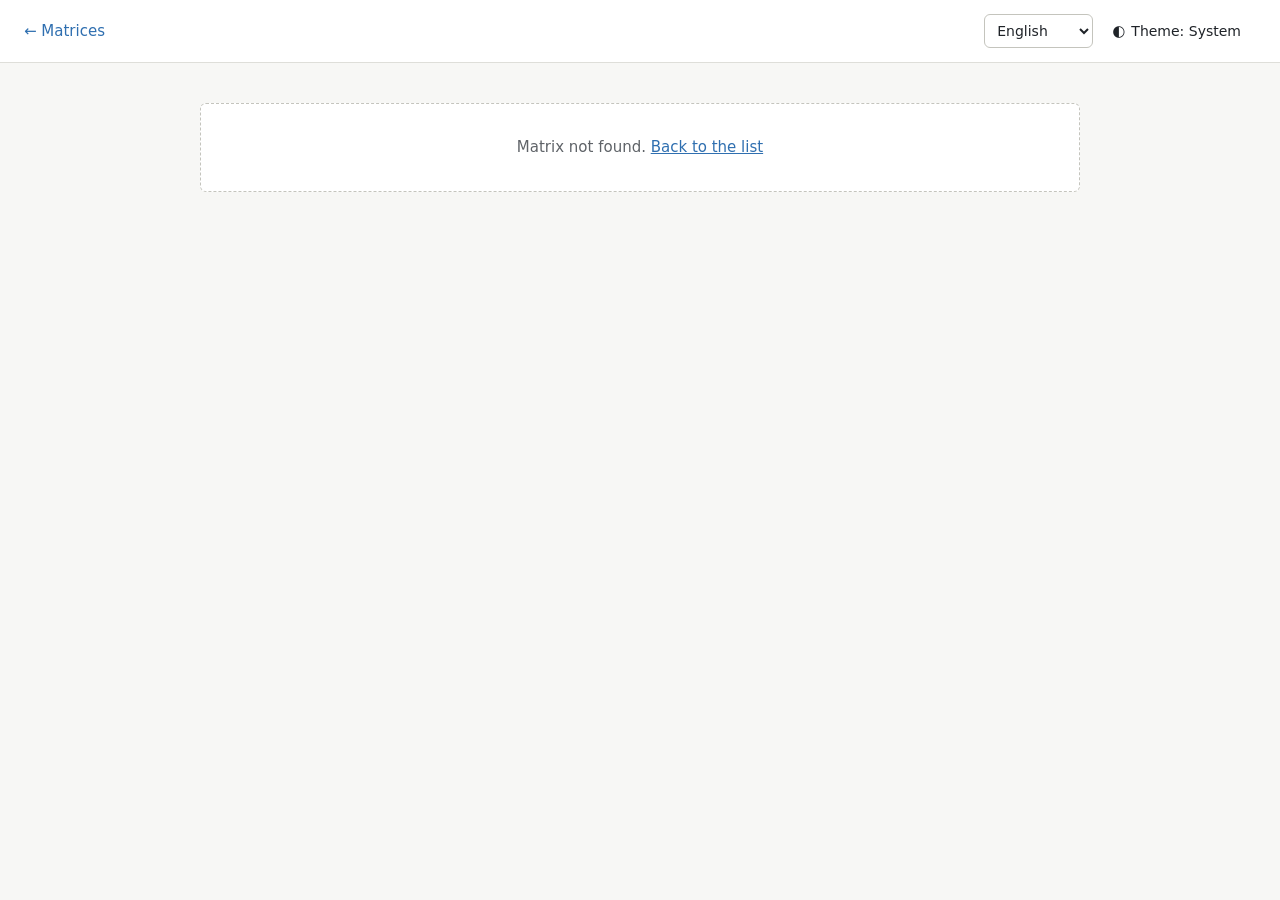
<file: frontend/editor.html>
<!doctype html>
<html lang="pt-BR">
<head>
  <meta charset="utf-8">
  <meta name="viewport" content="width=device-width, initial-scale=1">
  <meta name="color-scheme" content="light dark">
  <title data-i18n="page.editor">Editor · Morphomatrix</title>
  <!-- Apply the saved theme and hide untranslated text before first paint (see js/theme.js, js/i18n.js). -->
  <script>document.documentElement.classList.add("i18n-pending");try{var t=localStorage.getItem("morphomatrix.theme");if(t==="light"||t==="dark")document.documentElement.dataset.theme=t}catch(e){}</script>
  <link rel="icon" href="favicon.svg" type="image/svg+xml">
  <link rel="stylesheet" href="css/style.css">
  <script type="module" src="js/editor.js"></script>
</head>
<body>
  <header class="app-header">
    <div class="header-start">
      <a class="back-link" href="./" data-i18n="editor.back">← Matrizes</a>
      <h1 class="app-title matrix-title" id="matrix-title"></h1>
    </div>
    <div class="header-end">
      <div class="toolbar" id="editor-toolbar" hidden>
        <button type="button" class="btn btn-primary" id="export-pdf" data-i18n="editor.exportPdf">Exportar PDF</button>
        <a class="btn" id="export-backup" download data-i18n="editor.exportBackup">Exportar backup</a>
      </div>
      <div class="preferences">
        <label class="visually-hidden" for="language-select" data-i18n="language.label">Idioma</label>
        <select class="select" id="language-select"></select>
        <button type="button" class="btn btn-ghost" id="theme-toggle" data-i18n="theme.title">Tema</button>
      </div>
    </div>
  </header>

  <main class="editor-page">
    <p id="editor-status" class="empty-state" role="status" data-i18n="common.loading">Carregando…</p>
    <div id="editor-content" hidden>
      <div id="combination-bar" class="combination-bar"></div>
      <div class="view-bar">
        <p id="editor-hint" class="hint editor-hint"></p>
        <label class="switch">
          <input type="checkbox" role="switch" id="detailed-view">
          <span data-i18n="view.detailed">Visualização detalhada</span>
        </label>
      </div>
      <div id="table-wrap" class="table-wrap"></div>
    </div>
  </main>

  <div id="toast-region" class="toast-region" aria-live="polite"></div>
</body>
</html>
</file>
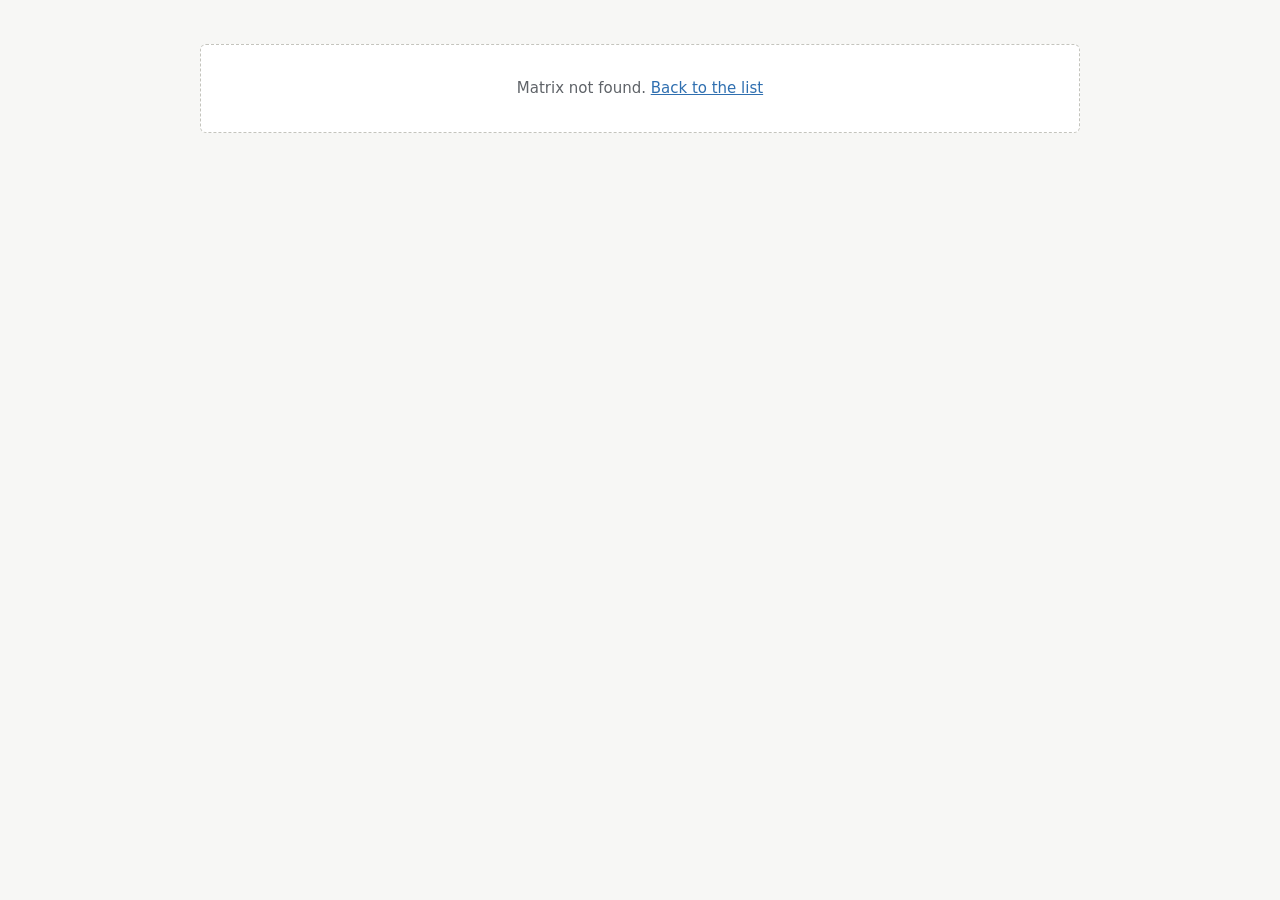
<file: frontend/print.html>
<!doctype html>
<html lang="pt-BR">
<head>
  <meta charset="utf-8">
  <meta name="viewport" content="width=device-width, initial-scale=1">
  <meta name="color-scheme" content="light dark">
  <title data-i18n="page.print">Impressão · Morphomatrix</title>
  <!-- Apply the saved theme and hide untranslated text before first paint (see js/theme.js, js/i18n.js). -->
  <script>document.documentElement.classList.add("i18n-pending");try{var t=localStorage.getItem("morphomatrix.theme");if(t==="light"||t==="dark")document.documentElement.dataset.theme=t}catch(e){}</script>
  <link rel="icon" href="favicon.svg" type="image/svg+xml">
  <link rel="stylesheet" href="css/style.css">
  <link rel="stylesheet" href="css/print.css">
  <script type="module" src="js/print.js"></script>
</head>
<body class="print-body">
  <div class="print-toolbar" id="print-toolbar" hidden>
    <button type="button" class="btn btn-primary" id="print-btn" data-i18n="print.print">Imprimir / Salvar PDF</button>
    <a class="btn" id="back-to-editor" href="./" data-i18n="print.backToEditor">Voltar ao editor</a>
    <label class="switch">
      <input type="checkbox" role="switch" id="detailed-view">
      <span data-i18n="view.detailed">Visualização detalhada</span>
    </label>
    <p class="hint" data-i18n="print.hint">
      No diálogo de impressão, escolha o destino "Salvar como PDF", o tamanho do papel (A3 ou A4),
      a orientação e a escala.
    </p>
    <div class="preferences">
      <label class="visually-hidden" for="language-select" data-i18n="language.label">Idioma</label>
      <select class="select" id="language-select"></select>
      <button type="button" class="btn btn-ghost" id="theme-toggle" data-i18n="theme.title">Tema</button>
    </div>
  </div>

  <main class="print-page">
    <p id="print-status" class="empty-state" role="status" data-i18n="common.loading">Carregando…</p>
    <div id="print-content" hidden></div>
  </main>
</body>
</html>
</file>
<file: frontend/css/style.css>
/* Morphomatrix — base styles (screen).
 *
 * Theming: colors use light-dark(), resolved from the element's color-scheme.
 * - default: follows the OS preference (light dark);
 * - <html data-theme="light|dark">: forced by the theme toggle;
 * - any subtree can opt back into light (e.g. the print "paper") with
 *   `color-scheme: light`.
 */

:root {
  color-scheme: light dark;

  --color-bg: light-dark(#f7f7f5, #151618);
  --color-surface: light-dark(#ffffff, #1e2023);
  /* Elevated surfaces (dialogs) are lighter than the page in dark mode. */
  --color-surface-raised: light-dark(#ffffff, #26292d);
  /* Table headers, photo wells. */
  --color-surface-muted: light-dark(#f1f1ed, #282b2f);
  --color-surface-subtle: light-dark(#f7f7f4, #222428);
  --color-hover: light-dark(#f0f0ec, #2e3136);
  --color-hover-accent: light-dark(#f5f8fc, #222b35);
  --color-selected: light-dark(#eef4fb, #1d2c3d);
  --color-border: light-dark(#deded9, #35383d);
  --color-border-strong: light-dark(#c4c4bd, #4b4f56);
  --color-text: light-dark(#1f2328, #e4e4e1);
  --color-text-muted: light-dark(#5f6368, #a3a7ad);
  --color-link: light-dark(#2f6fb0, #84b5ec);
  /* Button fill: same in both schemes (white text keeps >= 4.5:1). */
  --color-primary: #2f6fb0;
  --color-primary-hover: light-dark(#255a90, #28629c);
  --color-danger: #b42318;
  --color-danger-hover: #912018;
  --color-danger-text: light-dark(#b42318, #ff8f85);
  --color-danger-soft: light-dark(#fdf1f0, #3a2222);
  --color-success: #1e7a46;
  --color-focus: light-dark(#2f6fb0, #84b5ec);
  --color-toast: light-dark(#2d3136, #383c42);
  --color-backdrop: light-dark(rgb(20 20 20 / 0.35), rgb(0 0 0 / 0.6));
  --color-dot-ring: light-dark(rgb(0 0 0 / 0.15), rgb(255 255 255 / 0.28));
  --color-shadow: light-dark(rgb(0 0 0 / 0.05), rgb(0 0 0 / 0.35));
  --color-shadow-strong: light-dark(rgb(0 0 0 / 0.18), rgb(0 0 0 / 0.55));

  --radius: 6px;
  --shadow: 0 1px 2px var(--color-shadow), 0 2px 8px var(--color-shadow);
  --shadow-dialog: 0 10px 40px var(--color-shadow-strong);

  --font: system-ui, -apple-system, "Segoe UI", Roboto, "Helvetica Neue", Arial, sans-serif;

  /* Parameter scale: 1 = best (green) ... 5 = worst (red). Fixed. */
  --scale-1: #4caf6a;
  --scale-2: #a3d06a;
  --scale-3: #f3cf4a;
  --scale-4: #f39c4a;
  --scale-5: #e0584a;
  --scale-text: #1f2328;
}

:root[data-theme="light"] {
  color-scheme: light;
}

:root[data-theme="dark"] {
  color-scheme: dark;
}

/* Paper is always light, regardless of the screen theme. */
@media print {
  :root,
  :root[data-theme] {
    color-scheme: light;
  }
}

*,
*::before,
*::after {
  box-sizing: border-box;
}

body {
  margin: 0;
  font-family: var(--font);
  font-size: 15px;
  line-height: 1.5;
  color: var(--color-text);
  background: var(--color-bg);
}

a {
  color: var(--color-link);
}

:focus-visible {
  outline: 2px solid var(--color-focus);
  outline-offset: 2px;
}

/* --- Layout -------------------------------------------------------------- */

.app-header {
  display: flex;
  align-items: center;
  justify-content: space-between;
  gap: 16px;
  padding: 14px 24px;
  background: var(--color-surface);
  border-bottom: 1px solid var(--color-border);
}

.app-title {
  margin: 0;
  font-size: 18px;
  font-weight: 600;
  letter-spacing: 0.01em;
}

.toolbar {
  display: flex;
  flex-wrap: wrap;
  gap: 8px;
}

.header-end {
  display: flex;
  flex-wrap: wrap;
  align-items: center;
  justify-content: flex-end;
  gap: 8px;
}

.toolbar[hidden] {
  display: none;
}

/* Language and theme controls. */
.preferences {
  display: flex;
  align-items: center;
  gap: 4px;
}

.select {
  min-height: 34px;
  padding: 6px 8px;
  font: inherit;
  font-size: 14px;
  color: var(--color-text);
  cursor: pointer;
  background: var(--color-surface);
  border: 1px solid var(--color-border-strong);
  border-radius: var(--radius);
}

.select:hover {
  background: var(--color-hover);
}

/* Static text stays hidden until js/i18n.js has translated it. */
.i18n-pending [data-i18n] {
  visibility: hidden;
}

.page {
  max-width: 880px;
  margin: 0 auto;
  padding: 24px;
}

.section-title {
  margin: 0 0 12px;
  font-size: 13px;
  font-weight: 600;
  text-transform: uppercase;
  letter-spacing: 0.06em;
  color: var(--color-text-muted);
}

.empty-state {
  margin: 0;
  padding: 32px 16px;
  text-align: center;
  color: var(--color-text-muted);
  background: var(--color-surface);
  border: 1px dashed var(--color-border-strong);
  border-radius: var(--radius);
}

.empty-state[hidden] {
  display: none;
}

.back-link {
  flex-shrink: 0;
  font-weight: 500;
  text-decoration: none;
  white-space: nowrap;
}

.back-link:hover {
  text-decoration: underline;
}

/* --- Buttons ------------------------------------------------------------- */

.btn {
  display: inline-flex;
  align-items: center;
  justify-content: center;
  gap: 6px;
  min-height: 34px;
  padding: 6px 14px;
  font: inherit;
  font-size: 14px;
  font-weight: 500;
  line-height: 1.2;
  color: var(--color-text);
  text-decoration: none;
  white-space: nowrap;
  cursor: pointer;
  background: var(--color-surface);
  border: 1px solid var(--color-border-strong);
  border-radius: var(--radius);
  transition: background-color 0.12s, border-color 0.12s;
}

.btn:hover {
  background: var(--color-hover);
}

/* Low-emphasis button (e.g. theme toggle). */
.btn-ghost {
  background: transparent;
  border-color: transparent;
}

.btn-ghost:hover {
  border-color: var(--color-border);
}

.theme-icon {
  font-size: 15px;
  line-height: 1;
}

.btn:disabled {
  cursor: default;
  opacity: 0.6;
}

.btn-primary {
  color: #fff;
  background: var(--color-primary);
  border-color: var(--color-primary);
}

.btn-primary:hover {
  background: var(--color-primary-hover);
  border-color: var(--color-primary-hover);
}

.btn-danger {
  color: #fff;
  background: var(--color-danger);
  border-color: var(--color-danger);
}

.btn-danger:hover {
  background: var(--color-danger-hover);
  border-color: var(--color-danger-hover);
}

.btn-danger-outline {
  color: var(--color-danger-text);
}

.btn-danger-outline:hover {
  background: var(--color-danger-soft);
  border-color: var(--color-danger-text);
}

/* --- Matrix list --------------------------------------------------------- */

.matrix-list {
  display: flex;
  flex-direction: column;
  gap: 8px;
  margin: 0;
  padding: 0;
  list-style: none;
}

.matrix-item {
  display: flex;
  align-items: center;
  justify-content: space-between;
  gap: 16px;
  padding: 14px 16px;
  background: var(--color-surface);
  border: 1px solid var(--color-border);
  border-radius: var(--radius);
  box-shadow: var(--shadow);
}

.matrix-info {
  min-width: 0;
}

.matrix-name {
  display: block;
  overflow: hidden;
  font-size: 16px;
  font-weight: 600;
  color: var(--color-text);
  text-decoration: none;
  text-overflow: ellipsis;
  white-space: nowrap;
}

.matrix-name:hover {
  color: var(--color-link);
  text-decoration: underline;
}

.matrix-meta {
  margin: 2px 0 0;
  font-size: 13px;
  color: var(--color-text-muted);
}

.matrix-actions {
  display: flex;
  flex-shrink: 0;
  gap: 6px;
}

/* --- Forms --------------------------------------------------------------- */

.field-label {
  display: block;
  margin-bottom: 6px;
  font-size: 14px;
  font-weight: 500;
}

.input {
  width: 100%;
  padding: 8px 10px;
  font: inherit;
  color: var(--color-text);
  background: var(--color-surface);
  border: 1px solid var(--color-border-strong);
  border-radius: var(--radius);
}

.input:focus-visible {
  outline-offset: 0;
  border-color: var(--color-focus);
}

/* --- Dialogs ------------------------------------------------------------- */

.dialog {
  width: min(440px, calc(100vw - 32px));
  padding: 20px 22px;
  color: var(--color-text);
  background: var(--color-surface-raised);
  border: 1px solid light-dark(transparent, var(--color-border));
  border-radius: 10px;
  box-shadow: var(--shadow-dialog);
}

.dialog::backdrop {
  background: var(--color-backdrop);
}

.dialog-title {
  margin: 0 0 12px;
  font-size: 17px;
  font-weight: 600;
}

.dialog-message {
  margin: 0;
  color: var(--color-text-muted);
}

.choice-list {
  display: flex;
  flex-direction: column;
  gap: 4px;
  max-height: 50vh;
  margin: 16px 0 0;
  padding: 0;
  overflow-y: auto;
  border: none;
}

.choice-option {
  display: flex;
  align-items: center;
  gap: 10px;
  padding: 8px 10px;
  cursor: pointer;
  border: 1px solid var(--color-border);
  border-radius: var(--radius);
}

.choice-option:hover {
  background: var(--color-hover-accent);
}

.choice-option:has(input:checked) {
  background: var(--color-selected);
  border-color: var(--color-focus);
}

.choice-option input {
  margin: 0;
  accent-color: var(--color-primary);
}

.dialog-actions {
  display: flex;
  justify-content: flex-end;
  gap: 8px;
  margin-top: 20px;
}

/* --- Toasts -------------------------------------------------------------- */

.toast-region {
  position: fixed;
  right: 20px;
  bottom: 20px;
  z-index: 1000;
  display: flex;
  flex-direction: column;
  align-items: flex-end;
  gap: 8px;
  pointer-events: none;
}

.toast {
  max-width: 380px;
  padding: 10px 14px;
  font-size: 14px;
  color: #f4f4f2;
  background: var(--color-toast);
  border: 1px solid light-dark(transparent, var(--color-border-strong));
  border-left: 4px solid #8a9199;
  border-radius: var(--radius);
  box-shadow: var(--shadow-dialog);
  animation: toast-in 0.18s ease-out;
  pointer-events: auto;
}

.toast-success {
  border-left-color: #4cc38a;
}

.toast-error {
  border-left-color: #f97066;
}

@keyframes toast-in {
  from {
    opacity: 0;
    transform: translateY(6px);
  }
}

@media (prefers-reduced-motion: reduce) {
  .toast {
    animation: none;
  }

  .btn {
    transition: none;
  }
}

/* --- Utilities ----------------------------------------------------------- */

.visually-hidden {
  position: absolute;
  width: 1px;
  height: 1px;
  padding: 0;
  margin: -1px;
  overflow: hidden;
  clip: rect(0 0 0 0);
  white-space: nowrap;
  border: 0;
}

.hint {
  margin: 0;
  font-size: 13px;
  color: var(--color-text-muted);
}

.btn-sm {
  min-height: 28px;
  padding: 4px 10px;
  font-size: 13px;
}

.input-sm {
  padding: 5px 8px;
  font-size: 14px;
}

.icon-btn {
  display: inline-flex;
  align-items: center;
  justify-content: center;
  width: 28px;
  height: 28px;
  padding: 0;
  font: inherit;
  font-size: 13px;
  line-height: 1;
  color: var(--color-text-muted);
  cursor: pointer;
  background: transparent;
  border: 1px solid transparent;
  border-radius: 4px;
}

.icon-btn:hover:not(:disabled) {
  color: var(--color-text);
  background: var(--color-hover);
  border-color: var(--color-border);
}

.icon-btn:disabled {
  cursor: default;
  opacity: 0.3;
}

.form-error {
  margin: 12px 0 0;
  font-size: 14px;
  color: var(--color-danger-text);
}

.form-error[hidden] {
  display: none;
}

/* --- Scale (1-5) --------------------------------------------------------- */

.scale-1 { --scale-color: var(--scale-1); }
.scale-2 { --scale-color: var(--scale-2); }
.scale-3 { --scale-color: var(--scale-3); }
.scale-4 { --scale-color: var(--scale-4); }
.scale-5 { --scale-color: var(--scale-5); }

.scale-badge {
  display: inline-flex;
  flex-shrink: 0;
  align-items: center;
  justify-content: center;
  width: 20px;
  height: 20px;
  font-size: 12px;
  font-weight: 700;
  color: var(--scale-text);
  background: var(--scale-color);
  border-radius: 4px;
}

/* --- Editor -------------------------------------------------------------- */

.header-start {
  display: flex;
  align-items: center;
  gap: 16px;
  min-width: 0;
}

.matrix-title {
  overflow: hidden;
  text-overflow: ellipsis;
  white-space: nowrap;
}

.editor-page {
  padding: 16px 24px 32px;
}

.editor-page > .empty-state {
  max-width: 880px;
  margin: 24px auto;
}

/* Hint on the left, view options on the right, right above the table. */
.view-bar {
  display: flex;
  flex-wrap: wrap;
  align-items: center;
  justify-content: space-between;
  gap: 6px 16px;
  margin-bottom: 10px;
}

.editor-hint {
  flex: 1 1 320px;
}

/* On/off switch built on a native checkbox (keyboard and screen reader ready). */
.switch {
  display: inline-flex;
  flex-shrink: 0;
  align-items: center;
  gap: 8px;
  min-height: 28px;
  font-size: 14px;
  font-weight: 500;
  color: var(--color-text);
  cursor: pointer;
  user-select: none;
}

.switch input {
  position: relative;
  flex-shrink: 0;
  width: 34px;
  height: 20px;
  margin: 0;
  cursor: pointer;
  /* Muted text color keeps the off track above 3:1 against the page. */
  background: var(--color-text-muted);
  border-radius: 999px;
  transition: background-color 0.15s ease-out;
  appearance: none;
}

.switch input::before {
  position: absolute;
  top: 2px;
  left: 2px;
  width: 16px;
  height: 16px;
  content: "";
  background: #fff;
  border-radius: 50%;
  box-shadow: 0 1px 2px rgb(0 0 0 / 0.3);
  transition: transform 0.15s ease-out;
}

.switch input:checked {
  background: var(--color-primary);
}

.switch input:checked::before {
  transform: translateX(14px);
}

.switch input:focus-visible {
  outline: 2px solid var(--color-focus);
  outline-offset: 2px;
}

@media (prefers-reduced-motion: reduce) {
  .switch input,
  .switch input::before {
    transition: none;
  }
}

.table-wrap {
  overflow: auto;
  padding-bottom: 8px;
}

.matrix-table {
  border-collapse: separate;
  border-spacing: 0;
}

.matrix-table th,
.matrix-table td {
  padding: 0;
  vertical-align: top;
  border-right: 1px solid var(--color-border);
  border-bottom: 1px solid var(--color-border);
}

.matrix-table .corner-header,
.matrix-table .solutions-header {
  border-top: 1px solid var(--color-border);
}

.matrix-table .corner-header,
.matrix-table .row-header {
  border-left: 1px solid var(--color-border);
}

.matrix-table .corner-header,
.matrix-table .solutions-header {
  padding: 8px 12px;
  font-size: 12px;
  font-weight: 600;
  text-align: left;
  text-transform: uppercase;
  letter-spacing: 0.06em;
  color: var(--color-text-muted);
  background: var(--color-surface-muted);
}

.corner-header {
  vertical-align: bottom;
}

/* Keep function names visible while scrolling wide matrices horizontally. */
.matrix-table .corner-header,
.matrix-table .row-header {
  position: sticky;
  left: 0;
  z-index: 2;
}

.matrix-table .solutions-header {
  text-align: center;
}

.matrix-table .add-column-cell,
.matrix-table .add-row td {
  padding: 8px;
  vertical-align: middle;
  background: var(--color-bg);
  border-color: transparent;
}

.add-btn {
  border-style: dashed;
}

.matrix-table .col-header {
  padding: 6px 8px 6px 12px;
  background: var(--color-surface-subtle);
}

/* Column headers hold only the delete button (columns have no visible name). */
.header-content {
  display: flex;
  align-items: center;
  justify-content: flex-end;
  gap: 8px;
}

/* Column being deleted, while the confirmation dialog is open. !important
   keeps it above the combination highlight (.cell-selected), which is
   declared later with the same specificity. */
.matrix-table .col-pending-delete {
  background: var(--color-danger-soft) !important;
  box-shadow: inset 0 0 0 2px var(--color-danger-text) !important;
}

.matrix-table .col-placeholder {
  padding: 8px 12px;
  font-size: 13px;
  font-weight: 400;
  color: var(--color-text-muted);
}

.header-controls {
  display: flex;
  flex-shrink: 0;
  gap: 2px;
}

.matrix-table .row-header {
  width: 200px;
  min-width: 170px;
  padding: 8px 8px 8px 12px;
  text-align: left;
  background: var(--color-surface-subtle);
}

.row-header-content {
  display: flex;
  flex-direction: column;
  gap: 6px;
}

.row-title {
  padding: 2px 4px;
  margin: -2px -4px;
  font: inherit;
  font-size: 14px;
  font-weight: 600;
  color: var(--color-text);
  text-align: left;
  overflow-wrap: anywhere;
  cursor: text;
  background: transparent;
  border: 1px solid transparent;
  border-radius: 4px;
}

.row-title:hover {
  background: var(--color-surface);
  border-color: var(--color-border-strong);
}

.row-title-input {
  font-weight: 600;
}

.cell {
  width: 200px;
  min-width: 180px;
  max-width: 240px;
  /* Lets the button's height: 100% fill the whole row (table height hack). */
  height: 1px;
  background: var(--color-surface);
}

.matrix-table .cell-placeholder {
  min-height: 60px;
  background: var(--color-surface-subtle);
}

.cell-button {
  display: flex;
  flex-direction: column;
  gap: 6px;
  width: 100%;
  height: 100%;
  min-height: 96px;
  padding: 10px;
  font: inherit;
  color: var(--color-text);
  text-align: left;
  cursor: pointer;
  background: transparent;
  border: none;
}

.cell-button:hover {
  background: var(--color-hover-accent);
}

/* Simplified view: without parameters and dots, cells only need room for the name. */
.matrix-table.view-simple .cell-button {
  min-height: 64px;
}

.cell-button:focus-visible {
  outline-offset: -2px;
}

.cell-empty {
  margin: auto;
  font-size: 13px;
  color: var(--color-text-muted);
}

/* Thumbnail fills the whole area (cropped to fit). The cell dialog preview
   keeps the full image (.photo-preview img, object-fit: contain). */
.cell-photo {
  display: block;
  width: 100%;
  height: 110px;
  object-fit: cover;
  object-position: center;
  /* Placeholder while the image loads. */
  background: var(--color-surface-muted);
  border-radius: 4px;
}

.cell-name {
  font-size: 14px;
  font-weight: 600;
  overflow-wrap: anywhere;
}

.cell-name-empty {
  font-weight: 400;
  font-style: italic;
  color: var(--color-text-muted);
}

.cell-params {
  display: flex;
  flex-direction: column;
  gap: 3px;
  margin: 0;
  padding: 0;
  list-style: none;
}

.cell-param {
  display: flex;
  align-items: center;
  justify-content: space-between;
  gap: 8px;
  font-size: 12px;
  color: var(--color-text-muted);
}

.cell-param-name {
  overflow: hidden;
  text-overflow: ellipsis;
  white-space: nowrap;
}

/* --- Combinations -------------------------------------------------------- */

.combination-bar {
  display: flex;
  flex-wrap: wrap;
  align-items: center;
  gap: 8px 16px;
  margin-bottom: 12px;
  padding: 10px 12px;
  background: var(--color-surface);
  border: 1px solid var(--color-border);
  border-radius: var(--radius);
}

.combo-bar-label {
  font-size: 12px;
  font-weight: 600;
  text-transform: uppercase;
  letter-spacing: 0.06em;
  color: var(--color-text-muted);
}

.combo-tabs,
.combo-actions {
  display: flex;
  flex-wrap: wrap;
  gap: 6px;
}

.combo-actions {
  margin-left: auto;
}

.combo-tab {
  display: inline-flex;
  align-items: center;
  gap: 6px;
  min-height: 30px;
  padding: 4px 10px;
  font: inherit;
  font-size: 13px;
  font-weight: 500;
  color: var(--color-text);
  cursor: pointer;
  background: var(--color-bg);
  border: 1px solid var(--color-border);
  border-radius: 999px;
}

.combo-tab:hover {
  border-color: var(--color-border-strong);
}

/* Inverted colors: works in both schemes. */
.combo-tab[aria-pressed="true"] {
  color: var(--color-bg);
  background: var(--color-text);
  border-color: var(--color-text);
}

.combo-tab-name {
  max-width: 220px;
  overflow: hidden;
  text-overflow: ellipsis;
  white-space: nowrap;
}

.combo-count {
  font-size: 12px;
  font-variant-numeric: tabular-nums;
  opacity: 0.7;
}

.combo-dot {
  display: inline-block;
  flex-shrink: 0;
  width: 10px;
  height: 10px;
  background: var(--combo-color);
  border-radius: 50%;
  box-shadow: 0 0 0 1px var(--color-dot-ring);
}

.combo-tab[aria-pressed="true"] .combo-dot {
  box-shadow: 0 0 0 2px var(--color-bg);
}

/* Dot of the active combination on a selected cell: a check mark, so the
   selection is not conveyed by color alone. */
.combo-dot.is-active {
  display: inline-flex;
  align-items: center;
  justify-content: center;
  width: 16px;
  height: 16px;
  font-size: 10px;
  font-weight: 700;
  line-height: 1;
  color: #fff;
}

.cell-combos {
  display: flex;
  flex-wrap: wrap;
  gap: 4px;
}

.cell {
  position: relative;
}

.cell-selectable .cell-button:hover {
  background: color-mix(in srgb, var(--combo-color) 8%, var(--color-surface));
}

/* Outline on the <td> (not the button) so it spans the full row height. */
.matrix-table .cell-selected {
  background: color-mix(in srgb, var(--combo-color) 16%, var(--color-surface));
  box-shadow: inset 0 0 0 3px var(--combo-color);
}

.cell-selected .cell-button:hover {
  background: color-mix(in srgb, var(--combo-color) 22%, var(--color-surface));
}

/* Keep the first line clear of the edit button. */
.cell-selectable .cell-button > :first-child:not(.cell-empty) {
  margin-right: 30px;
}

.cell > .icon-btn {
  position: absolute;
  top: 6px;
  right: 6px;
  background: var(--color-surface);
  border-color: var(--color-border);
}

/* --- Cell dialog --------------------------------------------------------- */

.dialog-wide {
  width: min(560px, calc(100vw - 32px));
}

.cell-section {
  margin-top: 18px;
}

.section-heading {
  display: flex;
  align-items: baseline;
  justify-content: space-between;
  gap: 8px;
}

.photo-preview {
  display: flex;
  align-items: center;
  justify-content: center;
  height: 200px;
  overflow: hidden;
  background: var(--color-surface-muted);
  border: 1px solid var(--color-border);
  border-radius: var(--radius);
}

.photo-preview img {
  max-width: 100%;
  max-height: 100%;
  object-fit: contain;
}

.photo-empty {
  font-size: 14px;
  color: var(--color-text-muted);
}

/* Drop targets (cell dialog preview and table cells) while dragging an image. */
.photo-preview,
.matrix-table td.cell {
  position: relative;
}

.photo-preview.is-drop-target,
.matrix-table td.cell-drop-target {
  outline: 2px dashed var(--color-focus);
  outline-offset: -4px;
}

.photo-preview.is-drop-target::after,
.matrix-table td.cell-drop-target::after {
  position: absolute;
  inset: 0;
  display: flex;
  align-items: center;
  justify-content: center;
  padding: 8px;
  font-size: 14px;
  font-weight: 600;
  color: var(--color-text);
  text-align: center;
  pointer-events: none;
  content: attr(data-drop-label);
  background: color-mix(in srgb, var(--color-surface) 82%, transparent);
  border-radius: inherit;
}

.photo-status {
  min-height: 1.4em;
  margin: 6px 0 0;
  font-size: 13px;
  color: var(--color-text-muted);
}

.photo-status:empty {
  display: none;
}

.photo-actions {
  display: flex;
  gap: 8px;
  margin: 10px 0 6px;
}

.photo-actions [hidden] {
  display: none;
}

.param-list {
  display: flex;
  flex-direction: column;
  gap: 8px;
  margin-bottom: 10px;
}

.param-row {
  display: grid;
  grid-template-columns: minmax(0, 1fr) auto 28px;
  gap: 10px;
  align-items: center;
  min-width: 0;
  margin: 0;
  padding: 0;
  border: none;
}

.param-name {
  font-size: 14px;
  font-weight: 500;
}

.scale-picker {
  display: flex;
  gap: 4px;
}

.scale-option {
  position: relative;
  cursor: pointer;
}

.scale-option span {
  display: inline-flex;
  align-items: center;
  justify-content: center;
  width: 32px;
  height: 30px;
  font-size: 14px;
  font-weight: 600;
  color: var(--color-text);
  background: color-mix(in srgb, var(--scale-color) 25%, var(--color-surface-raised));
  border: 2px solid transparent;
  border-radius: 5px;
}

.scale-option:hover span {
  background: color-mix(in srgb, var(--scale-color) 50%, var(--color-surface-raised));
}

/* Full scale color always gets dark text (the scale colors are light). */
.scale-option input:checked + span {
  color: var(--scale-text);
  background: var(--scale-color);
  border-color: var(--color-text);
}

.scale-option input:focus-visible + span {
  outline: 2px solid var(--color-focus);
  outline-offset: 2px;
}

/* --- Small screens ------------------------------------------------------- */

@media (max-width: 600px) {
  .app-header,
  .matrix-item {
    flex-direction: column;
    align-items: stretch;
  }
}
</file>
<file: frontend/css/print.css>
/* Print view (screen preview + @media print). Loaded after style.css. */

.print-body {
  background: var(--color-bg);
}

.print-toolbar {
  display: flex;
  flex-wrap: wrap;
  align-items: center;
  gap: 8px 12px;
  padding: 12px 24px;
  background: var(--color-surface);
  border-bottom: 1px solid var(--color-border);
}

.print-toolbar[hidden] {
  display: none;
}

.print-toolbar .hint {
  flex: 1 1 320px;
}

.print-page {
  padding: 20px 24px;
}

.print-page > .empty-state {
  max-width: 880px;
  margin: 24px auto;
}

/* The preview is "paper": always light, even with the dark screen theme.
   `color` is set again because the inherited value was resolved as dark. */
#print-content {
  color-scheme: light;
  padding: 16px;
  color: var(--color-text);
  background: #fff;
  border: 1px solid var(--color-border);
  box-shadow: var(--shadow);
}

/* --- Header -------------------------------------------------------------- */

.print-header {
  margin-bottom: 10px;
}

.print-title {
  margin: 0 0 4px;
  font-size: 20px;
  font-weight: 600;
}

.print-meta {
  display: flex;
  flex-wrap: wrap;
  gap: 4px 20px;
  font-size: 12px;
  color: var(--color-text-muted);
}

.print-highlight {
  display: inline-flex;
  align-items: center;
  gap: 6px;
  font-weight: 600;
  color: var(--color-text);
}

/* --- Table --------------------------------------------------------------- */

.print-table {
  width: 100%;
  table-layout: fixed;
  border-collapse: collapse;
  font-size: 11px;
  line-height: 1.35;
}

.print-table .functions-col {
  width: 14%;
}

.print-table th,
.print-table td {
  padding: 5px 6px;
  text-align: left;
  vertical-align: top;
  overflow-wrap: anywhere;
  border: 1px solid #b9b9b3;
}

.print-table thead th {
  font-size: 11px;
  font-weight: 600;
  background: #f1f1ed;
}

.print-corner,
.print-solutions {
  text-transform: uppercase;
  letter-spacing: 0.05em;
  color: var(--color-text-muted);
}

.print-corner {
  vertical-align: bottom !important;
}

.print-solutions {
  text-align: center !important;
}

.print-row-title {
  font-weight: 600;
  background: #f7f7f4;
}

.print-cell {
  position: relative;
}

/* With border-collapse, the wider border wins, so the highlight shows fully. */
.print-cell.selected {
  background: color-mix(in srgb, var(--combo-color) 16%, white);
  border: 3px solid var(--combo-color);
}

.selected-mark {
  position: absolute;
  top: 3px;
  right: 4px;
  display: inline-flex;
  align-items: center;
  justify-content: center;
  width: 16px;
  height: 16px;
  font-size: 11px;
  font-weight: 700;
  color: #fff;
  background: var(--combo-color);
  border-radius: 50%;
}

.print-photo {
  display: block;
  width: 100%;
  height: 28mm;
  margin-bottom: 4px;
  object-fit: contain;
}

.print-solution {
  margin-bottom: 3px;
  padding-right: 18px;
  font-size: 12px;
  font-weight: 600;
}

.print-params {
  margin: 0;
  padding: 0;
  list-style: none;
}

.print-params li {
  display: flex;
  align-items: center;
  justify-content: space-between;
  gap: 6px;
  margin-top: 2px;
  color: var(--color-text-muted);
}

.print-params .scale-badge,
.print-legend .scale-badge {
  width: 16px;
  height: 16px;
  font-size: 10px;
}

.print-legend {
  display: flex;
  flex-wrap: wrap;
  align-items: center;
  gap: 6px;
  margin-top: 8px;
  font-size: 11px;
  color: var(--color-text-muted);
}

/* --- Paper --------------------------------------------------------------- */

/* Size and orientation are intentionally not set: the user picks them. */
@page {
  margin: 10mm;
}

@media print {
  * {
    -webkit-print-color-adjust: exact;
    print-color-adjust: exact;
  }

  .print-body {
    background: #fff;
  }

  .print-toolbar {
    display: none !important;
  }

  .print-page {
    padding: 0;
  }

  #print-content {
    padding: 0;
    border: none;
    box-shadow: none;
  }

  /* Repeat headers on every page and never split a row across pages. */
  .print-table thead {
    display: table-header-group;
  }

  .print-table tr {
    break-inside: avoid;
  }

  .print-header,
  .print-legend {
    break-inside: avoid;
  }
}
</file>
